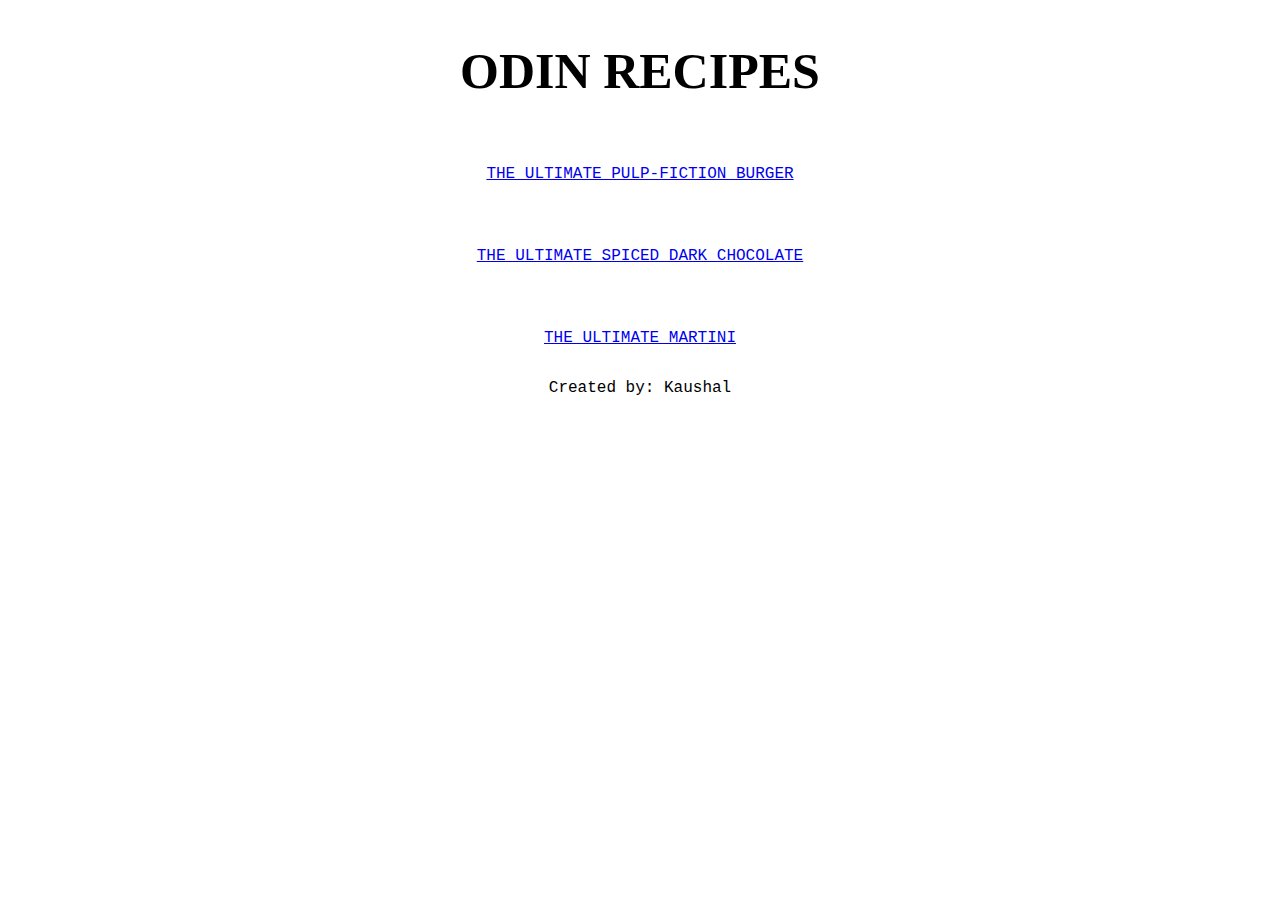
<file: index.html>
<!doctype html>
<html class="no-js" lang="en">
    <head>
        <meta charset="utf-8">
        <meta http-equiv="x-ua-compatible" content="ie=edge">
        <title>Odin Recipes</title>
        <meta name="description" content="">
        <meta name="viewport" content="width=device-width, initial-scale=1">
        <link rel="stylesheet" href="style.css">
    </head>
    <body class="basecolor">
        <h1 class="heading">Odin Recipes</h1>
            <p class="links"><a target="_blank" href="./recipes/burger.html">The Ultimate Pulp-Fiction Burger</a></p>  <!--Adding tar attribute in the a tag so that the link opens in a new tab-->
            <p class="links"><a target="_blank" href="./recipes/spiced-dark-chocolate.html">The Ultimate Spiced Dark Chocolate</a></p> <!--Adding tar attribute in the a tag so that the link opens in a new tab-->
            <p class="links"><a target="_blank" href="./recipes/vesper-martini.html">The Ultimate Martini</a></p> <!--Adding tar attribute in the a tag so that the link opens in a new tab-->
        <div>
            <footer class="footer">Created by: Kaushal</footer>
        </div>
    </body>
</html>
</file>
<file: style.css>
p, ul, ol, a, footer {
    font-family:"Courier New", monospace;
}

h2, h3 {
    font-family: 'Courier New', Courier, monospace;
}
h1 {
    font-family: 'Times New Roman', Times, serif;
    font-size: 50px;
    font-weight: 600;
    text-align: center;
    text-transform: uppercase;
}

.basecolor{
    background-color: white;
}

.links{
    color: white;
    padding:1em 1.5em;
    text-decoration: none;
    text-transform: uppercase;
    text-align: center;
}
/* Objective: To implement footer using flexbox
.footer{
    width: 40%;
    margin: 70% auto;
    text-align: center;
}
*/

.basecolor {
    display: flex;
    flex-direction: column;
}

.footer {
    flex: auto;
    text-align: center;
    align-self: flex-end;
}

img {
    display: block;
    margin-left: auto;
    margin-right: auto;
    width: 500px;
    height: 500px;
    box-shadow: 5px 5px 5px grey;
}

.back {
    display: block;
    height: auto;
    text-align: center;
}
</file>
